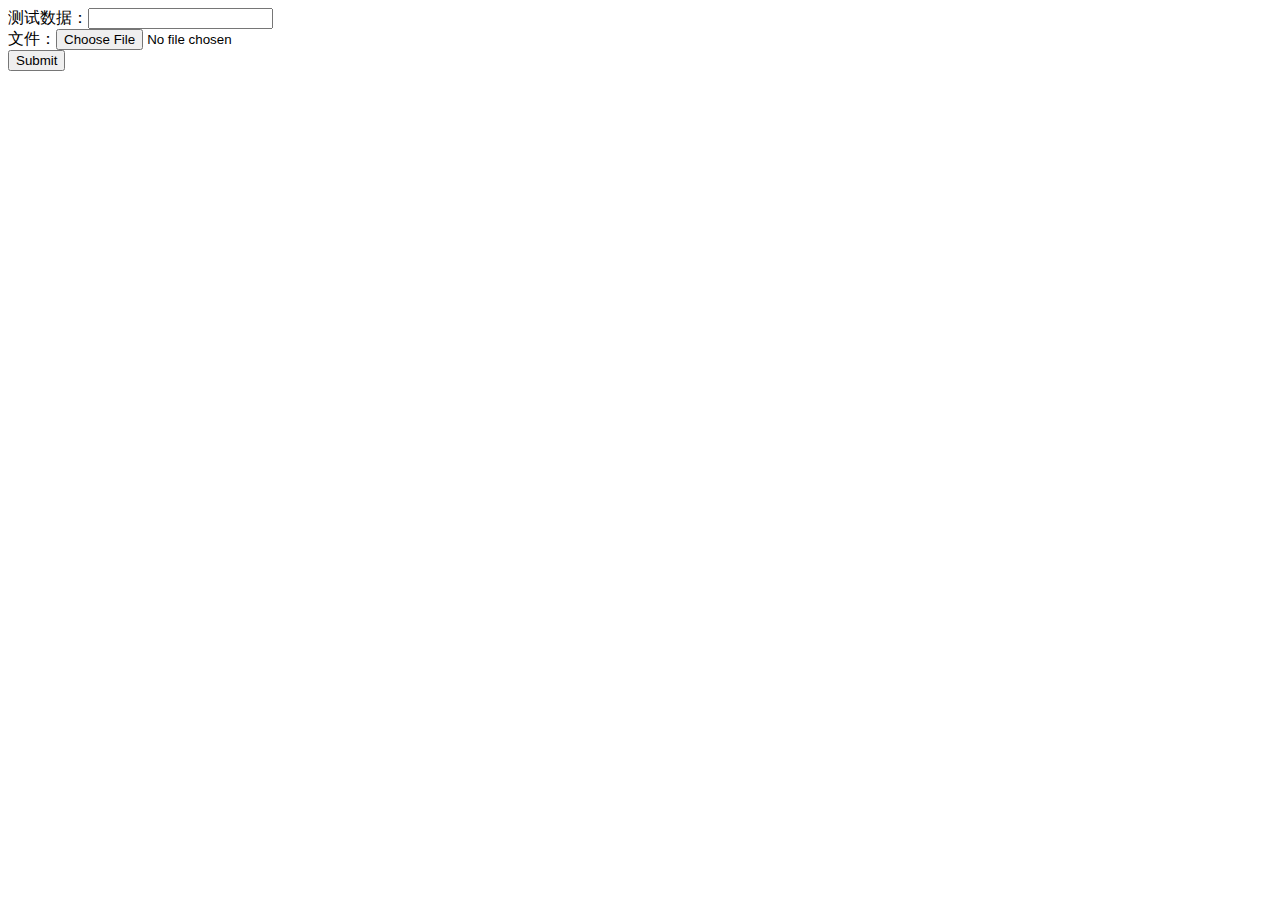
<file: WebRoot/upload.htm>
<!DOCTYPE HTML PUBLIC "-//W3C//DTD HTML 4.01 Transitional//EN">
<html>
  <head>
    <title>upload.htm</title>
	
    <meta http-equiv="keywords" content="keyword1,keyword2,keyword3">
    <meta http-equiv="description" content="this is my page">
    <meta http-equiv="content-type" content="text/html; charset=GB2312">
    
    <!--<link rel="stylesheet" type="text/css" href="./styles.css">-->

  </head>
  
  <body>    
  		<form action="upload.jsp" enctype="multipart/form-data" method="post">  		
  			�������ݣ�<input name="UserName" type="text"/><br/>
  			�ļ���<input name="file" type="file"/><br/>
  			<input text="�ϴ�" type="submit"/>
  		</form>
  </body>
</html>
</file>
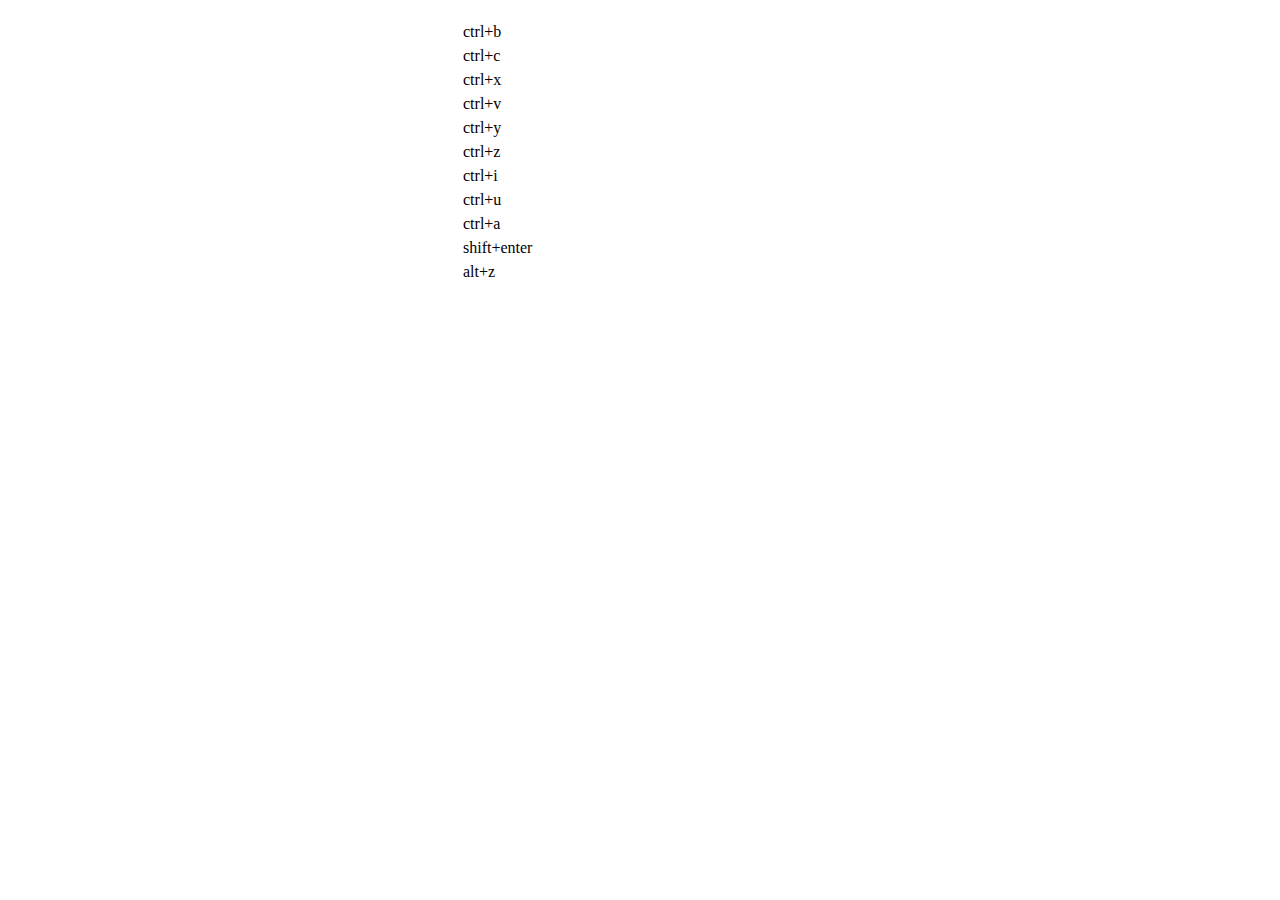
<file: WebRoot/dialogs/help/help.html>
<!DOCTYPE HTML PUBLIC "-//W3C//DTD HTML 4.01 Transitional//EN"
        "http://www.w3.org/TR/html4/loose.dtd">
<html>
<head>
    <title>����</title>
    <meta content="text/html; charset=gbk" http-equiv="Content-Type"/>
    <script type="text/javascript" src="../internal.js"></script>
    <link rel="stylesheet" type="text/css" href="help.css">
</head>
<body>
<div class="wrapper" id="helptab">
    <div id="tabHeads" class="tabhead">
        <span class="focus" tabsrc="about"><var id="lang_input_about"></var></span>
        <span tabsrc="shortcuts"><var id="lang_input_shortcuts"></var></span>
    </div>
    <div id="tabBodys" class="tabbody">
        <div id="about" class="panel">
            <h1>UEditor</h1>
            <p id="version"></p>
            <p><var id="lang_input_introduction"></var></p>
        </div>
        <div id="shortcuts" class="panel">
            <table>
                <thead>
                <tr>
                    <td><var id="lang_Txt_shortcuts"></var></td>
                    <td><var id="lang_Txt_func"></var></td>
                </tr>
                </thead>
                <tbody>
                <tr>
                    <td>ctrl+b</td>
                    <td><var id="lang_Txt_bold"></var></td>
                </tr>
                <tr>
                    <td>ctrl+c</td>
                    <td><var id="lang_Txt_copy"></var></td>
                </tr>
                <tr>
                    <td>ctrl+x</td>
                    <td><var id="lang_Txt_cut"></var></td>
                </tr>
                <tr>
                    <td>ctrl+v</td>
                    <td><var id="lang_Txt_Paste"></var></td>
                </tr>
                <tr>
                    <td>ctrl+y</td>
                    <td><var id="lang_Txt_undo"></var></td>
                </tr>
                <tr>
                    <td>ctrl+z</td>
                    <td><var id="lang_Txt_redo"></var></td>
                </tr>
                <tr>
                    <td>ctrl+i</td>
                    <td><var id="lang_Txt_italic"></var></td>
                </tr>
                <tr>
                    <td>ctrl+u</td>
                    <td><var id="lang_Txt_underline"></var></td>
                </tr>
                <tr>
                    <td>ctrl+a</td>
                    <td><var id="lang_Txt_selectAll"></var></td>
                </tr>
                <tr>
                    <td>shift+enter</td>
                    <td><var id="lang_Txt_visualEnter"></var></td>
                </tr>
                <tr>
                    <td>alt+z</td>
                    <td><var id="lang_Txt_fullscreen"></var></td>
                </tr>
                </tbody>
            </table>
        </div>
    </div>
</div>
<script type="text/javascript" src="help.js"></script>
</body>
</html>
</file>
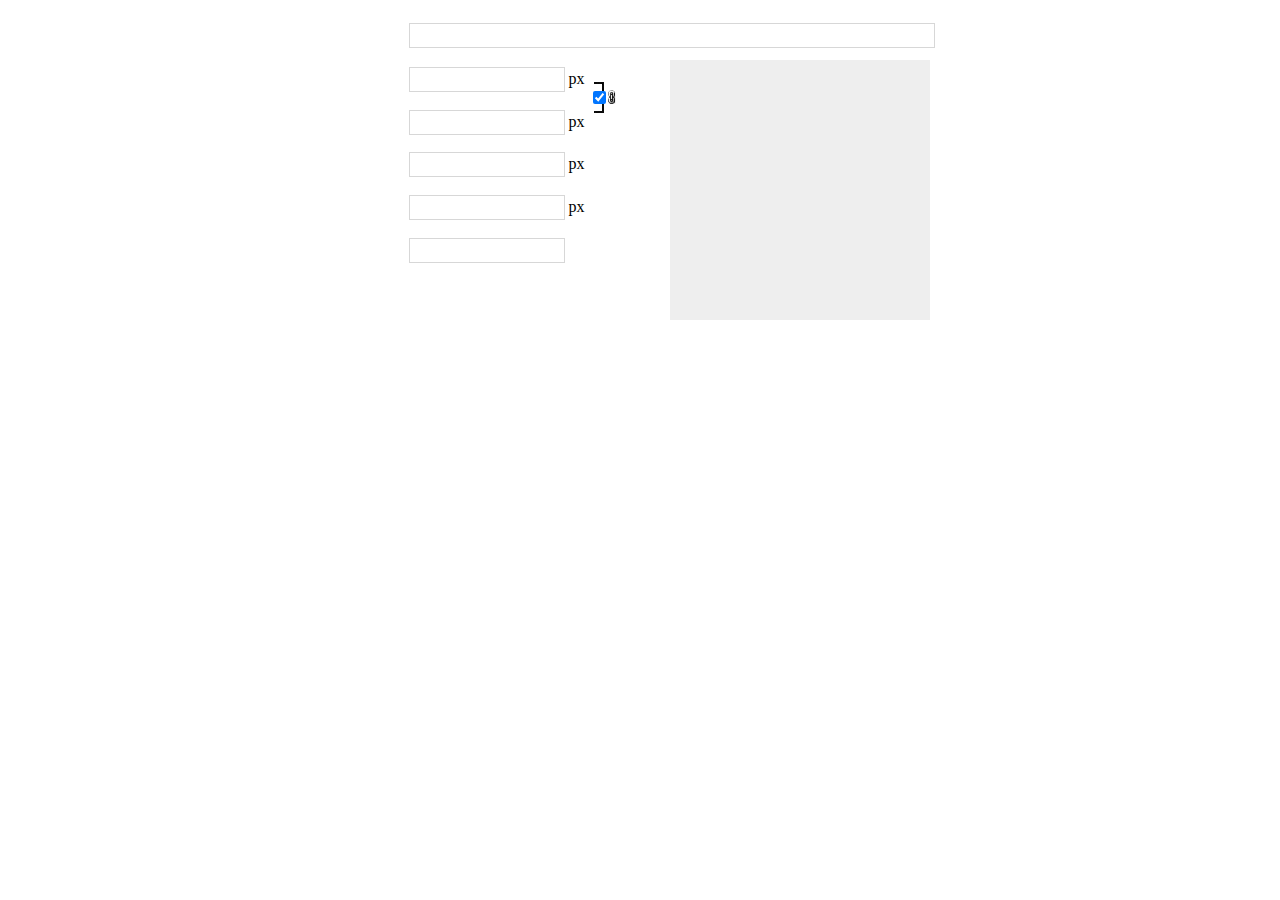
<file: WebRoot/dialogs/image/image.html>
<!DOCTYPE HTML PUBLIC "-//W3C//DTD HTML 4.01 Transitional//EN"
        "http://www.w3.org/TR/html4/loose.dtd">
<html>
<head>
    <title></title>
    <meta http-equiv="Content-Type" content="text/html;charset=gbk"/>
    <script type="text/javascript" src="../internal.js"></script>
    <link rel="stylesheet" href="image.css" type="text/css" />
</head>
<body>
    <div class="wrapper">
        <div id="imageTab">
            <div id="tabHeads" class="tabhead">
                <span tabSrc="remote"  class="focus"><var id="lang_tab_remote"></var></span>
                <span tabSrc="local"><var id="lang_tab_local"></var></span>
                <span tabSrc="imgManager"><var id="lang_tab_imgManager"></var></span>
                <span tabSrc="imgSearch"><var id="lang_tab_imgSearch"></var></span>
            </div>
            <div id="tabBodys" class="tabbody">
                <div id="remote" class="panel">
                    <table cellpadding="0" cellspacing="0">
                        <tr>
                            <td class="label"><label for="url"><var id="lang_input_url"></var></label></td>
                            <td><input id="url" type="text"/></td>
                        </tr>
                        <tr>
                            <td class="label"><label for="width"><var id="lang_input_width"></var></label></td>
                            <td><input type="text" id="width"/> px</td>
                        </tr>
                        <tr>
                            <td class="label"><label for="height"><var id="lang_input_height"></var></label></td>
                            <td><input type="text" id="height"/> px</td>
                        </tr>
                        <tr>
                            <td class="label"><label for="border"><var id="lang_input_border"></var></label></td>
                            <td><input type="text" id="border"/> px</td>
                        </tr>
                        <tr>
                            <td class="label"><label for="vhSpace"><var id="lang_input_vhspace"></var></label></td>
                            <td><input type="text" id="vhSpace"/> px</td>
                        </tr>
                        <tr>
                            <td class="label"><label for="title"><var id="lang_input_title"></var></label></td>
                            <td><input type="text" id="title"/></td>
                        </tr>
                        <tr>
                            <td class="label"><var id="lang_input_remoteAlign"></var></td>
                            <td id="remoteFloat"></td>
                        </tr>
                    </table>

                    <div id="preview"></div>
                    <div class="lock"><input id="lock" type="checkbox" checked="checked"></div>
                </div>
                <div id="local" class="panel">
                    <div id="flashContainer"></div>
                    <div><div id="upload" style="display: none" ></div><div id="duiqi"></div><div id="localFloat"></div></div>

                    <div class="saveDir">
                        <var id="lang_savePath" ></var>��<select id="savePath">
                            <option value="1">upload</option>
                            <option value="2">upload1</option>
                        </select>
                    </div>
                </div>
                <div id="imgManager" class="panel">
                    <div id="imageList"><var id="lang_imgLoading"></var></div>
                </div>
                <div id="imgSearch" class="panel">
                    <table style="margin-top: 5px;">
                        <tr>
                            <td width="200"><input id="imgSearchTxt" type="text" /></td>
                            <td width="65">
                                <select id="imgType">
                                    <!--��������ֵ���ɹ��ʻ������̬���-->
                                    <option value="&s=4&z=0"></option>
                                    <option value="&s=1&z=19"></option>
                                    <option value="&s=2&z=0"></option>
                                    <option value="&s=3&z=0"></option>
                                </select>
                            </td>
                            <td width="80"><input id="imgSearchBtn" type="button"  /></td>
                            <td width="80"><input id="imgSearchReset" type="button" /></td>
                        </tr>
                    </table>
                    <div id="searchList"></div>
                </div>
                <iframe id="maskIframe" src="about:blank" scrolling="no" frameborder="no"></iframe>
            </div>
        </div>
    </div>
    <script type="text/javascript" src="../tangram.js"></script>
    <script type="text/javascript" src="image.js"></script>

    <script type="text/javascript">
        //ȫ�ֱ���
        var imageUrls = [],          //���ڱ���ӷ��������ص�ͼƬ��Ϣ����
            selectedImageCount = 0;  //��ǰ��ѡ��ĵ�δ�ϴ���ͼƬ����

        editor.setOpt({
            imageFieldName:"upfile",
            compressSide:0,
            maxImageSideLength:900
        });
        utils.domReady(function(){
            var flashOptions = {
                container:"flashContainer",                                                    //flash����id
                url:editor.options.imageUrl,                                           // �ϴ�����ҳ���url��ַ
                ext:'{"param1":"value1", "param2":"value2"}',                                 //����������ύ���Զ�������б�
                fileType:'{"description":"'+lang.fileType+'", "extension":"*.gif;*.jpeg;*.png;*.jpg"}',     //�ϴ��ļ���ʽ����
                flashUrl:'imageUploader.swf',                                                  //�ϴ��õ�flash�����ַ
                width:608,          //flash�Ŀ���
                height:272,         //flash�ĸ߶�
                gridWidth:121,     // ÿһ��Ԥ��ͼƬ��ռ�Ŀ���
                gridHeight:120,    // ÿһ��Ԥ��ͼƬ��ռ�ĸ߶�
                picWidth:100,      // ����Ԥ��ͼƬ�Ŀ���
                picHeight:100,     // ����Ԥ��ͼƬ�ĸ߶�
                uploadDataFieldName:editor.options.imageFieldName,    // POST������ͼƬ���ݵ�key
                picDescFieldName:'pictitle',      // POST������ͼƬ������key
                maxSize:4,                         // �ļ���������,��λM
                compressSize:2,                   // �ϴ�ǰ���ͼƬ���������ֵ������ѹ��,��λM
                maxNum:32,                         // ���������ϴ����ٸ��ļ�
                compressSide:editor.options.compressSide,                 //�ȱ�ѹ���Ļ�׼��0Ϊ������ߣ�1Ϊ���տ��ȣ�2Ϊ���ո߶�
                compressLength:editor.options.maxImageSideLength        //�ܽ��ܵ����߳���������ֵFlash���Զ��ȱ�ѹ��
            };
            //�ص��������ϣ�֧�ִ��ݺ��������ַ�������������Լ�����������������
            var callbacks = {
                // ѡ���ļ��Ļص�
                selectFileCallback: function(selectFiles){
                    utils.each(selectFiles,function(file){
                        var tmp = {};
                        tmp.id = file.index;
                        tmp.data = {};
                        postConfig.push(tmp);
                    });
                    selectedImageCount += selectFiles.length;
                    if(selectedImageCount) baidu.g("upload").style.display = "";
                    dialog.buttons[0].setDisabled(true); //��ʼ��ʱ�û�ȷ����ť
                },
                // ɾ���ļ��Ļص�
                deleteFileCallback: function(delFiles){
                    for(var i = 0,len = delFiles.length;i<len;i++){
                        var index = delFiles[i].index;
                        postConfig.splice(index,1);
                    }
                    selectedImageCount -= delFiles.length;
                    if (!selectedImageCount) {
                        baidu.g("upload").style.display = "none";
                        dialog.buttons[0].setDisabled(false);         //û��ѡ��ͼƬʱ���µ�����ť
                    }
                },

                // �����ļ��ϴ���ɵĻص�
                uploadCompleteCallback: function(data){
                    try{
                        var info = eval("(" + data.info + ")");
                        info && imageUrls.push(info);
                        selectedImageCount--;
                    }catch(e){}

                },
                // �����ļ��ϴ�ʧ�ܵĻص�,
                uploadErrorCallback: function (data){
                    if(!data.info){
                        alert(lang.netError);
                    }
                    //console && console.log(data);
                },
                // ȫ���ϴ����ʱ�Ļص�
                allCompleteCallback: function(){
                    dialog.buttons[0].setDisabled(false);    //�ϴ���Ϻ������ť
                },
                // �ļ��������Ƶ�������ʱ�Ļص�
                //exceedFileCallback: 'exceedFileCallback',
                // ��ʼ�ϴ�ĳ���ļ�ʱ�Ļص�
                startUploadCallback: function(){
                    var config = postConfig.shift();
                    //Ҳ�������������
                    //if(config.id==2){ //���õ�����ͼƬ�Ķ�Ӧ����
                    //     config.data={"myParam":"value"}
                    // }
                    flashObj.addCustomizedParams(config.id,config.data);
                }
            };
            imageUploader.init(flashOptions,callbacks);
            $G("upload").onclick = function () {
                /**
                 * �ӿ�imageUploader.setPostParams()�������ύʱ���ñ����ϴ��ύ�Ĳ�������������ͼƬ��
                 * ����Ϊjson����{"key1":"value1","key2":"value2"}������key��Ϊ���̨post�ύ��name��value��Ϊֵ��
                 * ������һ������ı���keyֵΪaction�������ã����Ը��ı����ύ�Ĵ�����ַ
                 */
                var postParams = {
                    "dir":baidu.g("savePath").value
                };
                imageUploader.setPostParams(postParams);
                flashObj.upload();
                this.style.display = "none";
                $G("savePath").parentNode.style.display = "none";
            };

        });
    </script>
</body>
</html>
</file>
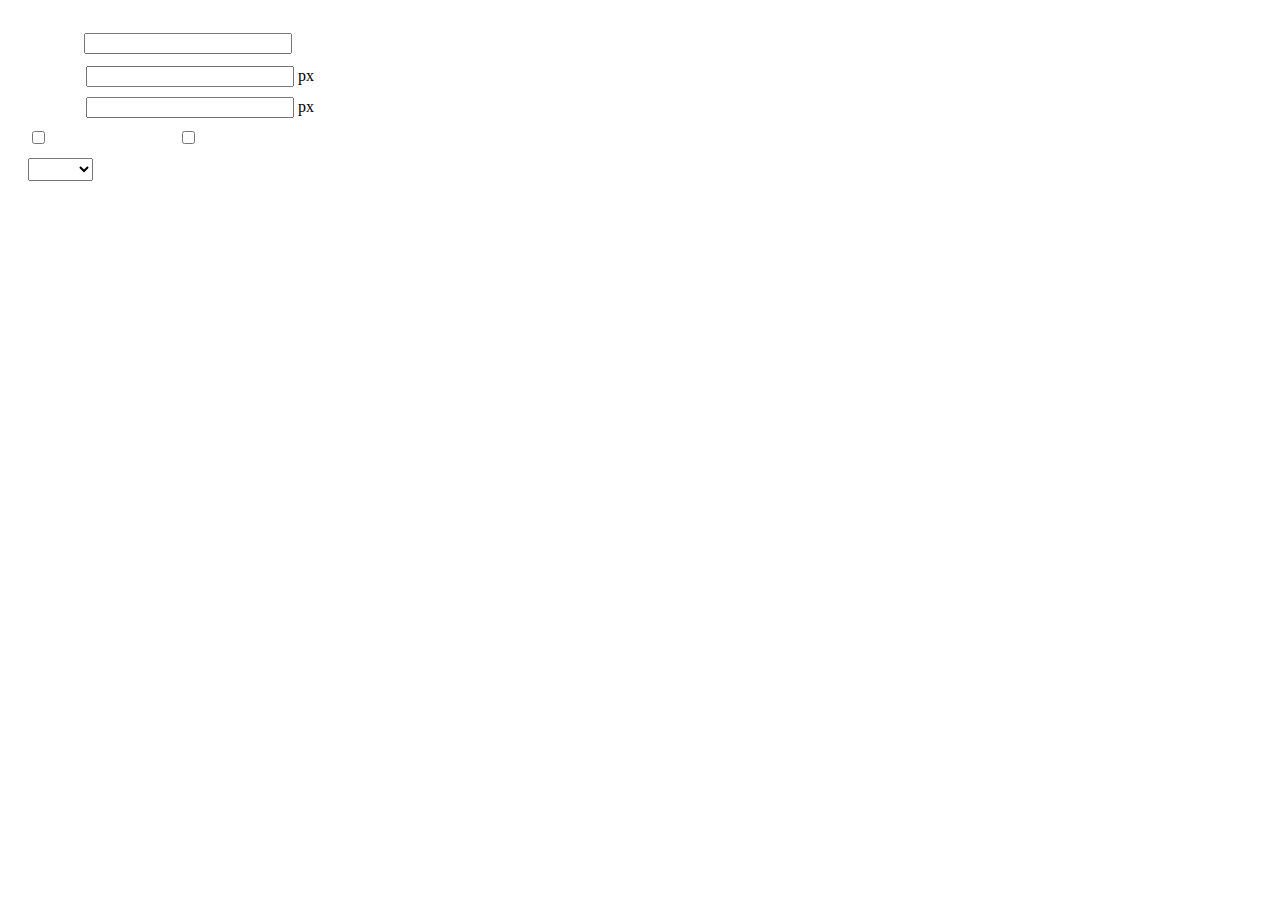
<file: WebRoot/dialogs/insertframe/insertframe.html>
<!DOCTYPE html>
<html>
<head>
    <meta http-equiv="Content-Type" content="text/html; charset=gbk"/>
    <title></title>
    <script type="text/javascript" src="../internal.js"></script>
    <style type="text/css">
        .warp {width: 320px;height: 153px;margin-left:5px;padding: 20px 0 0 15px;position: relative;}
        #url {width: 290px; margin-bottom: 2px; margin-left: -6px; margin-left: -2px\9;*margin-left:0;_margin-left:0; }
        .format span{display: inline-block; width: 58px;text-align: center; zoom:1;}
        table td{padding:5px 0;}
        #align{width: 65px;height: 23px;line-height: 22px;}
    </style>
</head>
<body>
<div class="warp">
        <table width="300" cellpadding="0" cellspacing="0">
            <tr>
                <td colspan="2" class="format">
                    <span><var id="lang_input_address"></var></span>
                    <input style="width:200px" id="url" type="text" value=""/>
                </td>
            </tr>
            <tr>
                <td colspan="2" class="format"><span><var id="lang_input_width"></var></span><input style="width:200px" type="text" id="width"/> px</td>

            </tr>
            <tr>
                <td colspan="2" class="format"><span><var id="lang_input_height"></var></span><input style="width:200px" type="text" id="height"/> px</td>
            </tr>
            <tr>
                <td><span><var id="lang_input_isScroll"></var></span><input type="checkbox" id="scroll"/> </td>
                <td><span><var id="lang_input_frameborder"></var></span><input type="checkbox" id="frameborder"/> </td>
            </tr>

            <tr>
                <td colspan="2"><span><var id="lang_input_alignMode"></var></span>
                    <select id="align">
                        <option value=""></option>
                        <option value="left"></option>
                        <option value="right"></option>
                    </select>
                </td>
            </tr>
        </table>
</div>
<script type="text/javascript">
    var iframe = editor._iframe;
    if(iframe){
        $G("url").value = iframe.getAttribute("src")||"";
        $G("width").value = iframe.getAttribute("width")||iframe.style.width.replace("px","")||"";
        $G("height").value = iframe.getAttribute("height") || iframe.style.height.replace("px","") ||"";
        $G("scroll").checked = (iframe.getAttribute("scrolling") == "yes") ? true : false;
        $G("frameborder").checked = (iframe.getAttribute("frameborder") == "1") ? true : false;
        $G("align").value = iframe.align ? iframe.align : "";
    }
    function queding(){
        var  url = $G("url").value.replace(/^\s*|\s*$/ig,""),
                width = $G("width").value,
                height = $G("height").value,
                scroll = $G("scroll"),
                frameborder = $G("frameborder"),
                float = $G("align").value,
                newIframe = editor.document.createElement("iframe"),
                div;
        if(!url){
            alert(lang.enterAddress);
            return false;
        }
        newIframe.setAttribute("src",/http:\/\/|https:\/\//ig.test(url) ? url : "http://"+url);
        /^[1-9]+[.]?\d*$/g.test( width ) ? newIframe.setAttribute("width",width) : "";
        /^[1-9]+[.]?\d*$/g.test( height ) ? newIframe.setAttribute("height",height) : "";
        scroll.checked ?  newIframe.setAttribute("scrolling","yes") : newIframe.setAttribute("scrolling","no");
        frameborder.checked ?  newIframe.setAttribute("frameborder","1",0) : newIframe.setAttribute("frameborder","0",0);
        float ? newIframe.setAttribute("align",float) :  newIframe.setAttribute("align","");
        if(iframe){
            iframe.parentNode.insertBefore(newIframe,iframe);
            domUtils.remove(iframe);
        }else{
            div = editor.document.createElement("div");
            div.appendChild(newIframe);
            editor.execCommand("inserthtml",div.innerHTML);
        }
        editor._iframe = null;
        dialog.close();
    }
    dialog.onok = queding;
    $G("url").onkeydown = function(evt){
        evt = evt || event;
        if(evt.keyCode == 13){
            queding();
        }
    };
    $focus($G( "url" ));

</script>
</body>
</html>
</file>
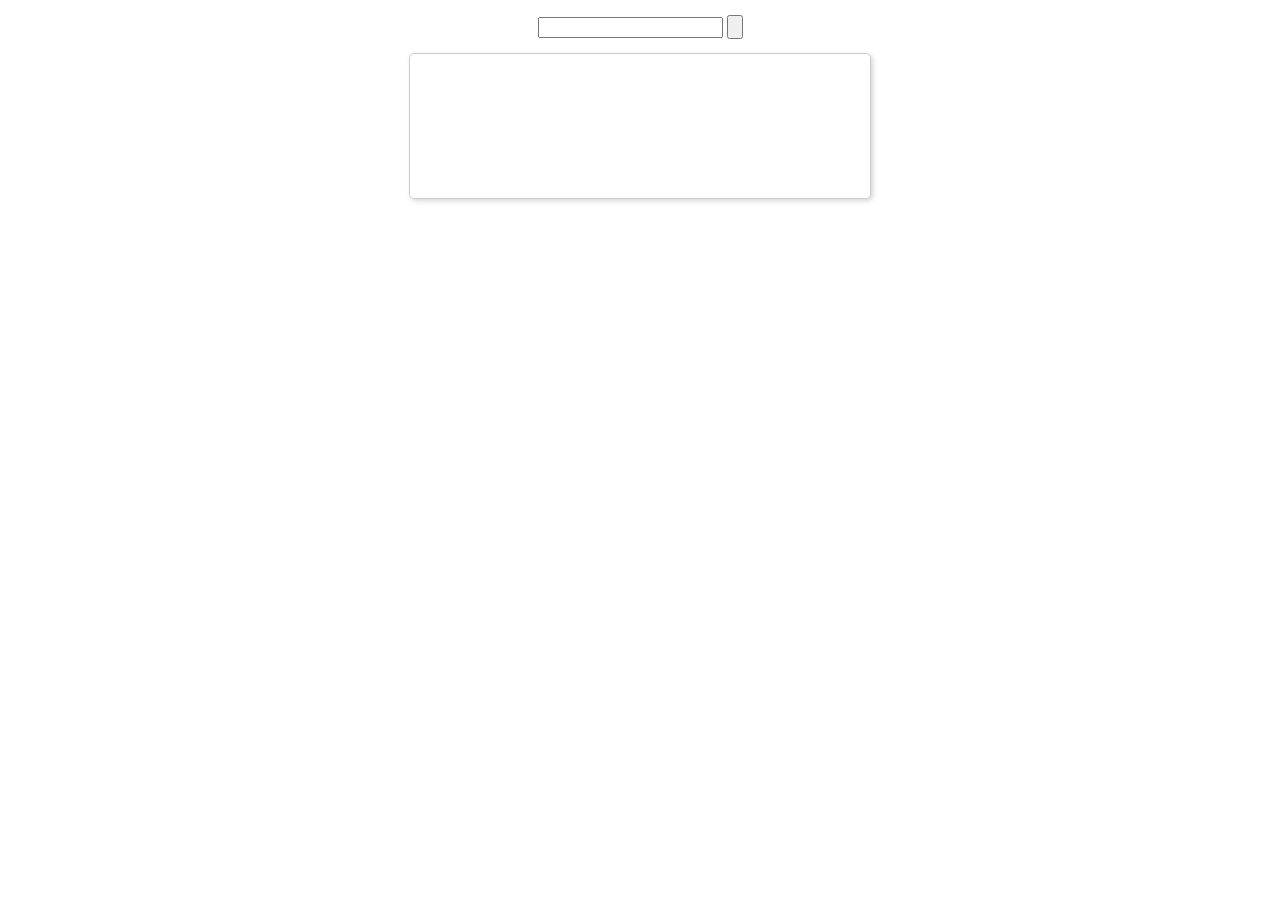
<file: WebRoot/dialogs/music/music.html>
<!DOCTYPE html>
<html>
<head>
    <meta http-equiv="content-type" content="text/html; charset=gbk">
    <title>��������</title>
    <script type="text/javascript" src="../internal.js"></script>
    <link rel="stylesheet" type="text/css" href="music.css">
</head>
<body>
<div class="wrapper">
    <div class="searchBar">
        <input id="J_searchName" type="text"/>
        <input type="button" class="searchBtn" id="J_searchBtn">
    </div>
    <div class="resultBar" id="J_resultBar">
        <div class="loading" style="display:none"></div>
        <div class="empty"><var id="lang_input_tips"></var></div>
    </div>
    <div id="J_preview"></div>
</div>
<script type="text/javascript" src="music.js"></script>
<script type="text/javascript">
    var music = new Music;
    dialog.onok = function () {
        music.exec();
    };
    dialog.oncancel = function () {
        $G('J_preview').innerHTML = "";
    };
</script>
</body>
</html>
</file>
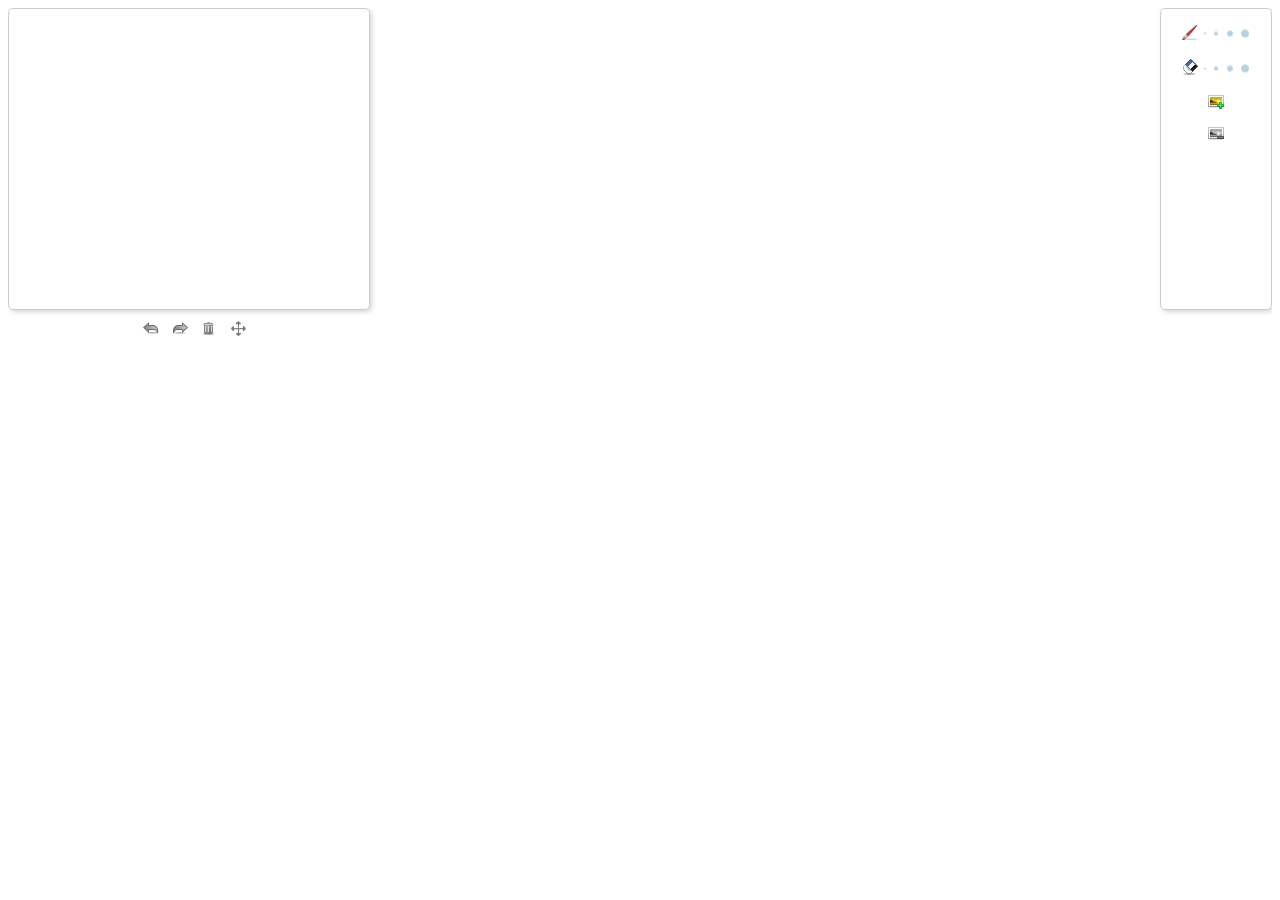
<file: WebRoot/dialogs/scrawl/scrawl.html>
<!DOCTYPE html>
<html>
<head>
    <title></title>
    <meta http-equiv="Content-Type" content="text/html; charset=gbk"/>
    <meta name="robots" content="noindex, nofollow"/>
    <script type="text/javascript" src="../internal.js"></script>
    <link rel="stylesheet" type="text/css" href="scrawl.css">
</head>
<body>
<div class="main" id="J_wrap">
    <div class="hot">
        <div class="drawBoard border_style1">
            <canvas id="J_brushBoard" class="brushBorad" width="360" height="300"></canvas>
            <div id="J_picBoard" class="picBoard" style="width: 360px;height: 300px"></div>
        </div>
        <div id="J_operateBar" class="operateBar">
            <span id="J_previousStep" class="previousStep">
                <em class="icon"></em>
                <em class="text"><var id="lang_input_previousStep"></var></em>
            </span>
            <span id="J_nextStep" class="nextStep">
                <em class="icon"></em>
                <em class="text"><var id="lang_input_nextsStep"></var></em>
            </span>
            <span id="J_clearBoard" class="clearBoard">
                <em class="icon"></em>
                <em class="text"><var id="lang_input_clear"></var></em>
            </span>
            <span id="J_sacleBoard" class="scaleBoard">
                <em class="icon"></em>
                <em class="text"><var id="lang_input_ScalePic"></var></em>
            </span>
        </div>
    </div>
    <div class="drawToolbar border_style1">
        <div id="J_colorBar" class="colorBar"></div>
        <div id="J_brushBar" class="sectionBar">
            <em class="brushIcon"></em>
            <a href="javascript:void(0)" class="size1">1</a>
            <a href="javascript:void(0)" class="size2">3</a>
            <a href="javascript:void(0)" class="size3">5</a>
            <a href="javascript:void(0)" class="size4">7</a>
        </div>
        <div id="J_eraserBar" class="sectionBar">
            <em class="eraserIcon"></em>
            <a href="javascript:void(0)" class="size1">1</a>
            <a href="javascript:void(0)" class="size2">3</a>
            <a href="javascript:void(0)" class="size3">5</a>
            <a href="javascript:void(0)" class="size4">7</a>
        </div>
        <div class="sectionBar">
            <div class="addImgH">
                <em class="icon"></em>
                <em class="text"><var id="lang_input_addPic"></var></em>
                <form method="post" id="fileForm" enctype="multipart/form-data" class="addImgH_form" target="up">
                    <input type="file" name="upfile" id="J_imgTxt"
                           accept="image/gif,image/jpeg,image/png,image/jpg,image/bmp"/>
                </form>
                <iframe name="up" style="display: none"></iframe>
            </div>
        </div>
        <div class="sectionBar">
            <span id="J_removeImg" class="removeImg">
                <em class="icon"></em>
                <em class="text"><var id="lang_input_removePic"></var></em>
            </span>
        </div>
    </div>
</div>
<div id="J_maskLayer" class="maskLayerNull"></div>

<script type="text/javascript" src="scrawl.js"></script>
<script type="text/javascript">
    var settings = {
        drawBrushSize:3, //���ʳ�ʼ��С
        drawBrushColor:"#4bacc6", //���ʳ�ʼ��ɫ
        colorList:['c00000', 'ff0000', 'ffc000', 'ffff00', '92d050', '00b050', '00b0f0', '0070c0', '002060', '7030a0', 'ffffff',
            '000000', 'eeece1', '1f497d', '4f81bd', 'c0504d', '9bbb59', '8064a2', '4bacc6', 'f79646'], //����ѡ����ɫ
        saveNum:10  //��������
    };

    var scrawlObj = new scrawl( settings );
    scrawlObj.isCancelScrawl = false;

    dialog.onok = function () {
        exec( scrawlObj );
        return false;
    };
    dialog.oncancel = function () {
        scrawlObj.isCancelScrawl = true;
    };
</script>
</body>
</html>
</file>
<file: WebRoot/dialogs/help/help.css>
.wrapper{width: 370px;margin: 10px auto;zoom: 1;}
.tabbody{height: 360px;}
.tabbody .panel{width:100%;height: 360px;position: absolute;background: #fff;}
.tabbody .panel h1{font-size:26px;margin: 5px 0 0 5px;}
.tabbody .panel p{font-size:12px;margin: 5px 0 0 5px;}
.tabbody table{width:90%;line-height: 20px;margin: 5px 0 0 5px;;}
.tabbody table thead{font-weight: bold;line-height: 25px;}
</file>
<file: WebRoot/dialogs/image/image.css>
@charset "gbk";
.wrapper{ width: 623px;margin: 10px auto;zoom:1;position: relative;}
.tabbody{ height:325px;_height:330px;}/*tab��ʽ���С*/
.panel { position: absolute;width:100%; height:100%;background: #fff;}

#remote{ z-index: 200;}
#remote table{border-collapse: collapse;width: 620px; height: 300px; margin-top: 5px;}
#remote td.label{text-align: center;width: 80px; }
#remote td{height: 40px;}
td input {
    width: 150px;
    height: 21px;
    line-height: 21px;
    background: #FFF;
    border: 1px solid #d7d7d7;
}
#url {width: 520px;margin-bottom: 2px;}
#preview{width: 260px; height: 260px; position: absolute;top:50px; left: 341px; z-index: 9999;background-color: #eee}
.lock{
    position: absolute;
    width: 45px;
    height: 40px;
    top: 68px;
    left: 260px;
    background: url("../../themes/default/images/lock.gif") 3px -4px no-repeat;
    line-height: 40px;
    padding-top:10px;
}
.saveDir{
    /*width: 132px;*/
    /*text-align: right;*/
    height: 40px;
    line-height: 40px;
    margin-left: 30px;
    float: left;
}
.saveDir select{
    height: 30px;
}
#duiqi{ width: 62px; height: 38px;float: left}
#remoteFloat div,#localFloat div{cursor:pointer;opacity: 0.5;filter: alpha(opacity = 50);margin-left:1px;width:38px;height:36px;float:left;}
#remoteFloat .focus,#localFloat .focus{opacity: 1;filter: alpha(opacity = 100)}
#maskIframe{ width: 620px; height: 325px; position: absolute;z-index: 100; }
#flashContainer { margin: 6px;position: relative;}
#upload{width: 100px;height: 30px;float: right; margin:3px 6px 0 0;cursor: pointer;}
#imageList{width: 620px;height: 315px; margin-top: 10px;overflow:hidden;overflow-y: auto;}
#imageList img{cursor: pointer ;border: 2px solid #fff}
#imgManager #imageList div{float: left;width: 100px;height: 100px;margin: 5px 10px;}
#imgSearchTxt{padding-left:2px;margin-left:15px;background: #FFF;width:200px;height:21px;line-height:21px;border: 1px solid #d7d7d7;}
#searchList{width: 620px;overflow: auto;zoom:1;height: 270px;}
#searchList div{float: left;width: 116px;height: 135px;margin: 5px 15px;_margin:5px 10px;}
#searchList img{margin: 2px 8px;cursor: pointer;border: 2px solid #fff} /*��������ͼ*/
#searchList p{margin-left: 10px;_margin-left:8px;}
#imgType{
    width: 65px;
    height: 23px;
    line-height: 22px;
    border: 1px solid #d7d7d7;
}
#imgSearchBtn,#imgSearchReset{
    width: 100%;
    height: 25px;
    margin: 0 3px;
    line-height: 25px;
    background: #eee;
    border: 1px solid #d7d7d7;
    cursor: pointer
}
.msg{margin-left: 5px;}
</file>
<file: WebRoot/dialogs/music/music.css>
.wrapper{margin: 5px 10px;}

.searchBar{height:30px;padding:7px 0 3px;text-align:center;}
.searchBtn{font-size:13px;height:24px;}

.resultBar{width:460px;margin:5px auto;border: 1px solid #CCC;border-radius: 5px;box-shadow: 2px 2px 5px #D3D6DA;overflow: hidden;}

.listPanel{overflow: hidden;}
.panelon{display:block;}
.paneloff{display:none}

.page{width:220px;margin:20px auto;overflow: hidden;}
.pageon{float:right;width:24px;line-height:24px;height:24px;margin-right: 5px;background: none;border: none;color: #000;font-weight: bold;text-align:center}
.pageoff{float:right;width:24px;line-height:24px;height:24px;cursor:pointer;background-color: #fff;
   border: 1px solid #E7ECF0;color: #2D64B3;margin-right: 5px;text-decoration: none;text-align:center;}

.m-box{width:460px;}
.m-m{float: left;line-height: 20px;height: 20px;}
.m-h{height:24px;line-height:24px;padding-left: 46px;background-color:#FAFAFA;border-bottom: 1px solid #DAD8D8;font-weight: bold;font-size: 12px;color: #333;}
.m-l{float:left;width:40px; }
.m-t{float:left;width:140px;}
.m-s{float:left;width:110px;}
.m-z{float:left;width:100px;}
.m-try-t{float: left;width: 60px;;}

.m-try{float:left;width:20px;height:20px;background:url('http://static.tieba.baidu.com/tb/editor/images/try_music.gif') no-repeat ;}
.m-trying{float:left;width:20px;height:20px;background:url('http://static.tieba.baidu.com/tb/editor/images/stop_music.gif') no-repeat ;}

.loading{width:95px;height:7px;font-size:7px;margin:60px auto;background:url(http://static.tieba.baidu.com/tb/editor/images/loading.gif) no-repeat}
.empty{width:300px;height:40px;padding:2px;margin:50px auto;line-height:40px; color:#006699;text-align:center;}
</file>
<file: WebRoot/dialogs/scrawl/scrawl.css>
/*common
*/
body{margin: 0;}
table{width:100%;}
table td{padding:2px 4px;vertical-align: middle;}
a{text-decoration: none;}
em{font-style: normal;}
.border_style1{border: 1px solid #ccc;border-radius: 5px;box-shadow:2px 2px 5px #d3d6da;}
/*module
*/
.main{margin: 8px;overflow: hidden;}

.hot{float:left;height:335px;}
.drawBoard{position: relative; cursor: crosshair;}
.brushBorad{position: absolute;left:0;top:0;z-index: 998;}
.picBoard{border: none;text-align: center;line-height: 300px;cursor: default;}
.operateBar{margin-top:10px;font-size:12px;text-align: center;}
.operateBar span{margin-left: 10px;}

.drawToolbar{float:right;width:110px;height:300px;overflow: hidden;}
.colorBar{margin-top:10px;font-size: 12px;text-align: center;}
.colorBar a{display:block;width: 10px;height: 10px;border:1px solid #1006F1;border-radius: 3px; box-shadow:2px 2px 5px #d3d6da;opacity: 0.3}
.sectionBar{margin-top:15px;font-size: 12px;text-align: center;}
.sectionBar a{display:inline-block;width:10px;height:12px;color: #888;text-indent: -999px;opacity: 0.3}
.size1{background: url('images/size.png') 1px center no-repeat ;}
.size2{background: url('images/size.png') -10px center no-repeat;}
.size3{background: url('images/size.png') -22px center no-repeat;}
.size4{background: url('images/size.png') -35px center no-repeat;}

.addImgH{position: relative;}
.addImgH_form{position: absolute;left: 18px;top: -1px;width: 75px;height: 21px;opacity: 0;cursor: pointer;}
.addImgH_form input{width: 100%;}
/*scrawl���ֲ�
*/
.maskLayerNull{display: none;}
.maskLayer{position: absolute;top:0;left:0;width: 100%; height: 100%;opacity: 0.7;
    background-color: #fff;text-align:center;font-weight:bold;line-height:300px;z-index: 1000;}
/*btn state
*/
.previousStepH .icon{display: inline-block;width:16px;height:16px;background-image: url('images/undoH.png');cursor: pointer;}
.previousStepH .text{color:#888;cursor:pointer;}
.previousStep .icon{display: inline-block;width:16px;height:16px;background-image: url('images/undo.png');cursor:default;}
.previousStep .text{color:#ccc;cursor:default;}

.nextStepH .icon{display: inline-block;width:16px;height:16px;background-image: url('images/redoH.png');cursor: pointer;}
.nextStepH .text{color:#888;cursor:pointer;}
.nextStep .icon{display: inline-block;width:16px;height:16px;background-image: url('images/redo.png');cursor:default;}
.nextStep .text{color:#ccc;cursor:default;}

.clearBoardH .icon{display: inline-block;width:16px;height:16px;background-image: url('images/emptyH.png');cursor: pointer;}
.clearBoardH .text{color:#888;cursor:pointer;}
.clearBoard .icon{display: inline-block;width:16px;height:16px;background-image: url('images/empty.png');cursor:default;}
.clearBoard .text{color:#ccc;cursor:default;}

.scaleBoardH .icon{display: inline-block;width:16px;height:16px;background-image: url('images/scaleH.png');cursor: pointer;}
.scaleBoardH .text{color:#888;cursor:pointer;}
.scaleBoard .icon{display: inline-block;width:16px;height:16px;background-image: url('images/scale.png');cursor:default;}
.scaleBoard .text{color:#ccc;cursor:default;}

.removeImgH .icon{display: inline-block;width:16px;height:16px;background-image: url('images/delimgH.png');cursor: pointer;}
.removeImgH .text{color:#888;cursor:pointer;}
.removeImg .icon{display: inline-block;width:16px;height:16px;background-image: url('images/delimg.png');cursor:default;}
.removeImg .text{color:#ccc;cursor:default;}

.addImgH .icon{vertical-align:top;display: inline-block;width:16px;height:16px;background-image: url('images/addimg.png')}
.addImgH .text{color:#888;cursor:pointer;}
/*icon
*/
.brushIcon{display: inline-block;width:16px;height:16px;background-image: url('images/brush.png')}
.eraserIcon{display: inline-block;width:16px;height:16px;background-image: url('images/eraser.png')}
</file>
